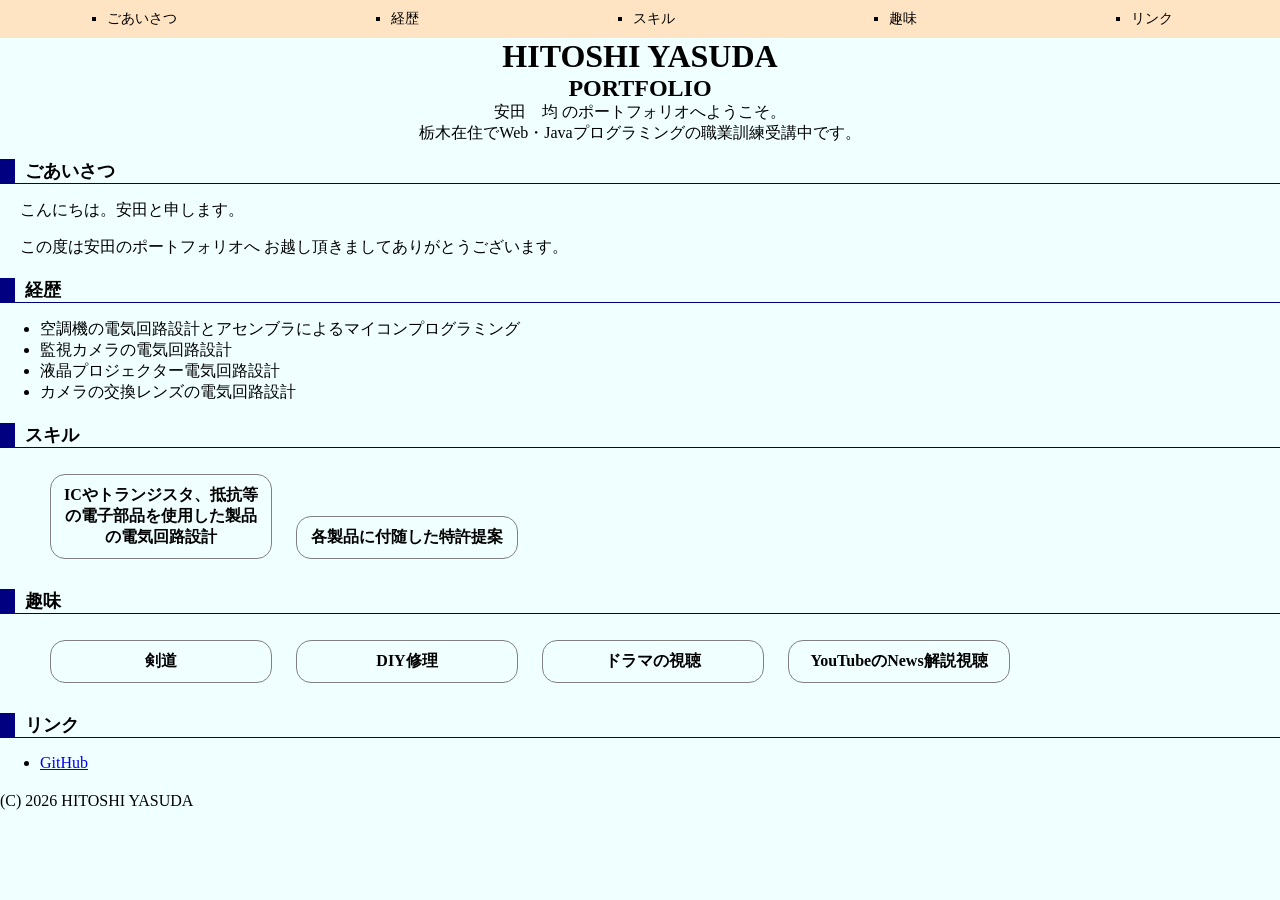
<file: index.html>
<!DOCTYPE html>
<html>
    <head>
        <title>HITOSHI YASUDA ポートフォリオ</title>
        <meta charset="utf-8">
        <link rel="stylesheet" type="text/css" href="css/style.css">
    </head>
    <body>
        <div>
            <ul id="menu">
                <li><a href="#greeting">ごあいさつ</a></li>
                <li><a href="#history">経歴</a></li>
                <li><a href="#skill">スキル</a></li>
                <li><a href="#hobby">趣味</a></li>
                <li><a href="#link">リンク</a></li>
            </ul>
            <div id="top">
                <h1>HITOSHI YASUDA</h1>
                <h2>PORTFOLIO</h2>
                <p>
                    安田　均 のポートフォリオへようこそ。                    
                </p>
                <p>
                    栃木在住でWeb・Javaプログラミングの職業訓練受講中です。
                </p>
            </div>
        </div>
        <div>
            <section  id="greeting">
                <h1>ごあいさつ</h1>
                <p>
                    こんにちは。安田と申します。
                </p>
                <p>
                    この度は安田のポートフォリオへ
                    お越し頂きましてありがとうございます。
                </p>
            </section>
            <section id="history">
                <h1>経歴</h1>
                <ul>
                    <li>空調機の電気回路設計とアセンブラによるマイコンプログラミング</li>
                    <li>監視カメラの電気回路設計</li>
                    <li>液晶プロジェクター電気回路設計</li>
                    <li>カメラの交換レンズの電気回路設計</li>
                </ul>
            </section>
            <section id="skill" class="items">
                <h1>スキル</h1>
                <ul>
                    <li>ICやトランジスタ、抵抗等の電子部品を使用した製品の電気回路設計</li>
                    <li>各製品に付随した特許提案</li>
                </ul>
            </section>
            <section id="hobby" class="items">
                <h1>趣味</h1>
                <ul>
                    <li>剣道</li>
                    <li>DIY修理</li>
                    <li>ドラマの視聴</li>
                    <li>YouTubeのNews解説視聴</li>
                </ul>
            </section>
            <section id="link">
                <h1>リンク</h1>
                <ul>
                    <li>
                        <a href="#">GitHub</a>
                    </li>
                </ul>
            </section>
        </div>
        <div>(C) 2026 HITOSHI YASUDA</div>
    </body>
</html>
</file>
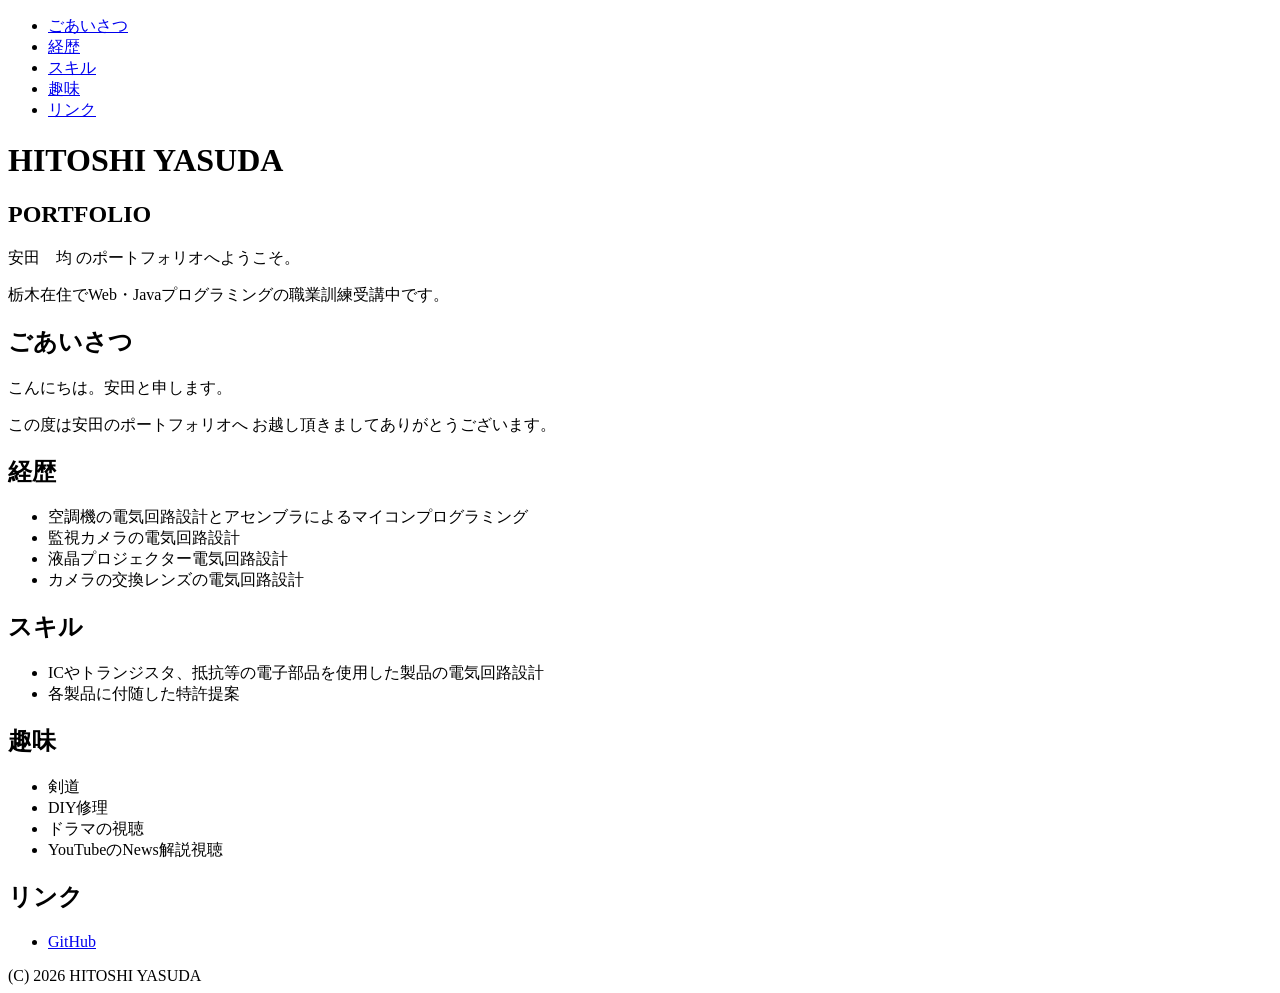
<file: index_back.html>
<!DOCTYPE html>
<html>
    <head>
        <title>HITOSHI YASUDA ポートフォリオ</title>
        <meta charset="utf-8">
    </head>
    <body>
        <div>
            <ul id="menu">
                <li><a href="#greeting">ごあいさつ</a></li>
                <li><a href="#history">経歴</a></li>
                <li><a href="#skill">スキル</a></li>
                <li><a href="#hobby">趣味</a></li>
                <li><a href="#link">リンク</a></li>
            </ul>
            <div id="top">
                <h1>HITOSHI YASUDA</h1>
                <h2>PORTFOLIO</h2>
                <p>
                    安田　均 のポートフォリオへようこそ。                    
                </p>
                <p>
                    栃木在住でWeb・Javaプログラミングの職業訓練受講中です。
                </p>
            </div>
        </div>
        <div>
            <section  id="greeting">
                <h1>ごあいさつ</h1>
                <p>
                    こんにちは。安田と申します。
                </p>
                <p>
                    この度は安田のポートフォリオへ
                    お越し頂きましてありがとうございます。
                </p>
            </section>
            <section id="history">
                <h1>経歴</h1>
                <ul>
                    <li>空調機の電気回路設計とアセンブラによるマイコンプログラミング</li>
                    <li>監視カメラの電気回路設計</li>
                    <li>液晶プロジェクター電気回路設計</li>
                    <li>カメラの交換レンズの電気回路設計</li>
                </ul>
            </section>
            <section id="skill" class="items">
                <h1>スキル</h1>
                <ul>
                    <li>ICやトランジスタ、抵抗等の電子部品を使用した製品の電気回路設計</li>
                    <li>各製品に付随した特許提案</li>
                </ul>
            </section>
            <section id="hobby" class="items">
                <h1>趣味</h1>
                <ul>
                    <li>剣道</li>
                    <li>DIY修理</li>
                    <li>ドラマの視聴</li>
                    <li>YouTubeのNews解説視聴</li>
                </ul>
            </section>
            <section id="link">
                <h1>リンク</h1>
                <ul>
                    <li>
                        <a href="#">GitHub</a>
                    </li>
                </ul>
            </section>
        </div>
        <div>(C) 2026 HITOSHI YASUDA</div>
    </body>
</html>
</file>
<file: css/style.css>
@charset "utf-8";
body {
    width: 100%;
    margin: 0;
    padding: 0;
    background-color: azure;
}

header {
    width: 100%;
    margin: 0;
    padding: 0px;
}

#menu {
    display: flex;
    width: 100%;
    justify-content:space-around;
    list-style-type:square;
    margin: 0;
    padding: 0;
    background-color:bisque;
    font-style:normal;
}

#menu li {
    margin: 10px 20px;
    font-weight:normal;
    font-family:Cambria, Cochin, Georgia, Times, 'Times New Roman', serif;
    font-size: 14px;
}

#menu a{
    color: black;
    text-decoration: none;
}

#menu a:hover {
    color:red;
}

#top h1, #top h2, #top p {
    text-align: center;
    margin: 0;
}

main {
    background-color: white;
    width: 900px;
    margin: 0 auto;
    padding: 10px;
}

section {
    margin-bottom: 20px;
}

section h1 {
    font-size: 18px;
    border-left: 15px navy solid;
    border-bottom: 1px navy solid;
    padding-left: 10px;
}

section p {
    margin-left: 20px;
}

.items ul {
    list-style-type: none;
}

.items li {
    display: inline-block;
    border: 1px gray solid;
    border-radius: 15px;
    padding: 10px;
    margin: 10px;
    width: 200px;
    font-weight: bold;
    text-align: center;
}

footer {
    width: 100%;
    text-align: center;
    font-style: italic;
 }
</file>
